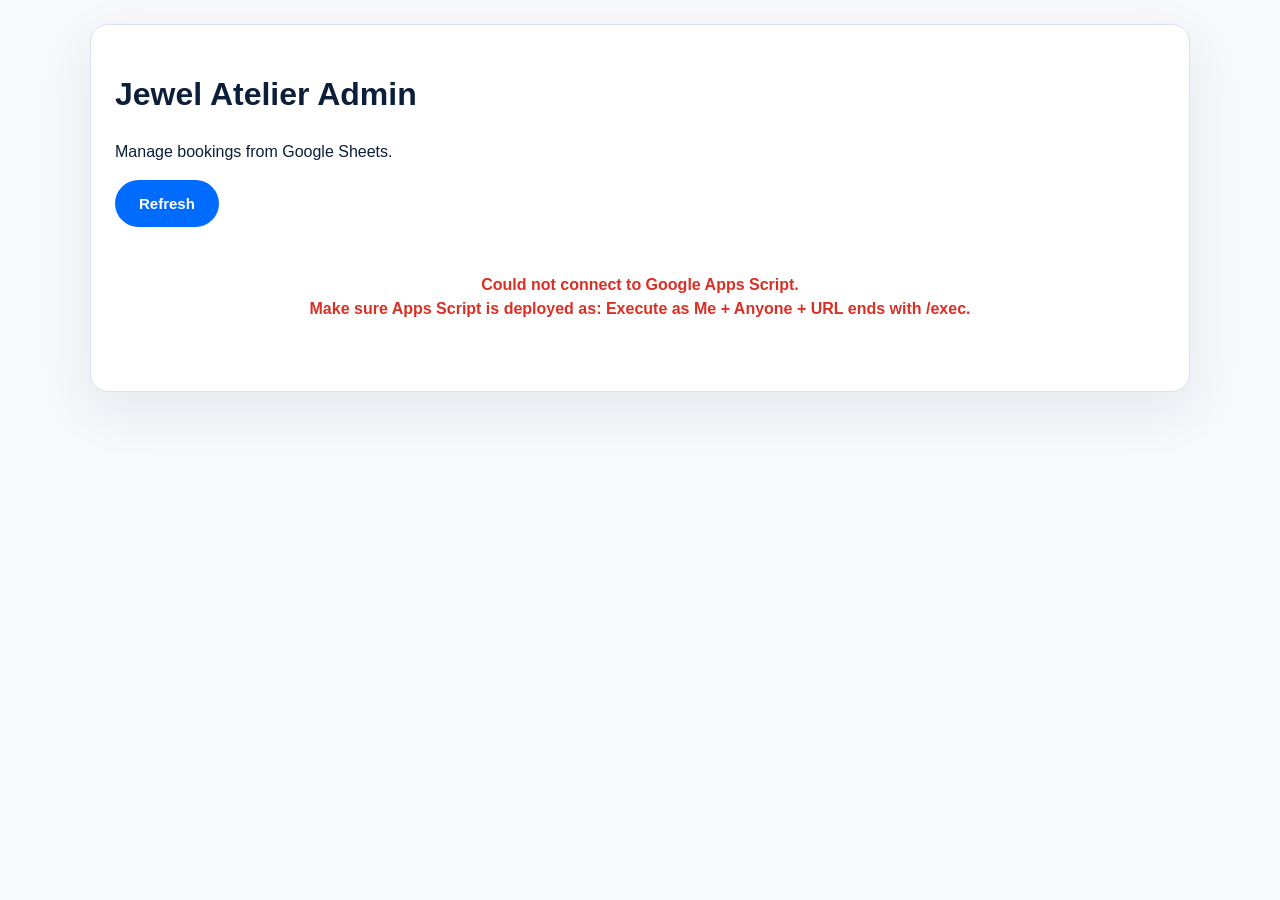
<file: index.html>
<!DOCTYPE html><html lang="en"><head><meta charset="UTF-8"><meta name="viewport" content="width=device-width,initial-scale=1"><title>Jewel Atelier Admin</title><link rel="stylesheet" href="style.css"><style>.admin-wrap{width:min(1100px,calc(100% - 24px));margin:24px auto}.admin-card{background:#fff;border:1px solid var(--border);border-radius:18px;padding:24px;box-shadow:0 18px 55px rgba(12,31,58,.08)}table{width:100%;border-collapse:collapse;margin-top:18px}th,td{text-align:left;border-bottom:1px solid var(--border);padding:12px;font-size:14px}th{color:var(--muted)}.admin-actions{display:flex;gap:8px}.admin-actions button{border:0;border-radius:999px;padding:8px 12px;font-weight:800;cursor:pointer}.confirm{background:var(--success);color:white}.cancel{background:var(--danger);color:white}.delete{background:#111827;color:white}.loading{padding:30px;text-align:center;color:var(--muted)}</style></head><body><main class="admin-wrap"><div class="admin-card"><h1>Jewel Atelier Admin</h1><p>Manage bookings from Google Sheets.</p><button class="primary-btn" onclick="loadBookings()">Refresh</button><div id="adminContent" class="loading">Loading bookings...</div></div></main><script>
const GOOGLE_SCRIPT_URL = "https://script.google.com/macros/s/AKfycbxKx8Jjf7sK_xTs0adL6GO3aRYriTLhWpQZoiC2iPkc2FViP63NFA2gD2f352z47UjZ/exec";

function jsonp(params) {
  return new Promise((resolve, reject) => {
    const el = document.getElementById('adminContent');
    if (!GOOGLE_SCRIPT_URL.includes('script.google') || !GOOGLE_SCRIPT_URL.includes('/exec')) {
      reject(new Error('Add your Google Apps Script /exec URL inside admin.html.'));
      return;
    }

    const callbackName = 'jaAdminCallback_' + Date.now() + '_' + Math.floor(Math.random() * 100000);
    const url = new URL(GOOGLE_SCRIPT_URL);
    Object.entries(params).forEach(([key, value]) => url.searchParams.set(key, value == null ? '' : String(value)));
    url.searchParams.set('callback', callbackName);

    const script = document.createElement('script');
    const timeout = setTimeout(() => {
      cleanup();
      reject(new Error('Connection timeout. Check Apps Script deployment and URL.'));
    }, 15000);

    function cleanup() {
      clearTimeout(timeout);
      if (script.parentNode) script.parentNode.removeChild(script);
      delete window[callbackName];
    }

    window[callbackName] = (data) => {
      cleanup();
      resolve(data);
    };

    script.onerror = () => {
      cleanup();
      reject(new Error('Could not connect to Google Apps Script.'));
    };

    script.src = url.toString();
    document.body.appendChild(script);
  });
}

function escapeHtml(value) {
  return String(value || '').replace(/[&<>'"]/g, char => ({
    '&': '&amp;',
    '<': '&lt;',
    '>': '&gt;',
    "'": '&#39;',
    '"': '&quot;'
  }[char]));
}

async function loadBookings() {
  const el = document.getElementById('adminContent');
  el.textContent = 'Loading bookings...';

  try {
    const data = await jsonp({ action: 'list' });
    if (!data.success) throw new Error(data.message || 'Could not load bookings.');

    const bookings = data.bookings || [];
    if (!bookings.length) {
      el.innerHTML = '<p>No bookings yet.</p>';
      return;
    }

    el.innerHTML = `
      <table>
        <thead>
          <tr>
            <th>ID</th>
            <th>Name</th>
            <th>Course</th>
            <th>Date</th>
            <th>Time</th>
            <th>Payment</th>
            <th>Status</th>
            <th>Actions</th>
          </tr>
        </thead>
        <tbody>
          ${bookings.map(b => `
            <tr>
              <td>${escapeHtml(b.id)}</td>
              <td>${escapeHtml(b.firstName)} ${escapeHtml(b.lastName)}<br><small>${escapeHtml(b.email)}</small><br><small>${escapeHtml(b.whatsapp)}</small></td>
              <td>${escapeHtml(b.course)}</td>
              <td>${escapeHtml(b.displayDate || b.date)}</td>
              <td>${escapeHtml(b.time)}</td>
              <td>${escapeHtml(b.paymentMethod)}<br><small>$${escapeHtml(b.deposit)}</small></td>
              <td>${escapeHtml(b.status)}</td>
              <td class="admin-actions">
                <button class="confirm" onclick="updateStatus('${escapeHtml(b.id)}','Confirmed')">Confirm</button>
                <button class="cancel" onclick="updateStatus('${escapeHtml(b.id)}','Cancelled')">Cancel</button>
                <button class="delete" onclick="deleteBooking('${escapeHtml(b.id)}')">Delete</button>
              </td>
            </tr>`).join('')}
        </tbody>
      </table>`;
  } catch (e) {
    el.innerHTML = `<p class="status-message error">${escapeHtml(e.message)}<br>Make sure Apps Script is deployed as: Execute as Me + Anyone + URL ends with /exec.</p>`;
  }
}

async function updateStatus(id, status) {
  const el = document.getElementById('adminContent');
  try {
    await jsonp({ action: 'updateStatus', id, status });
    await loadBookings();
  } catch (e) {
    alert(e.message || 'Could not update booking.');
  }
}


async function deleteBooking(id) {
  if (!confirm('Delete this booking permanently? This will free the time slot.')) return;

  try {
    const data = await jsonp({ action: 'delete', id });
    if (!data.success) throw new Error(data.message || 'Could not delete booking.');
    await loadBookings();
  } catch (e) {
    alert(e.message || 'Could not delete booking.');
  }
}

loadBookings();
</script></body></html>
</file>
<file: style.css>
:root{
  --blue:#006bff;
  --blue-soft:#eaf2ff;
  --text:#0b1f3a;
  --muted:#5c6b80;
  --border:#d9e2ef;
  --bg:#f7f9fc;
  --gold:#c9a45c;
  --danger:#d93025;
  --success:#0a8754;
}
*{box-sizing:border-box}
body{margin:0;background:var(--bg);font-family:Inter,Segoe UI,Arial,sans-serif;color:var(--text);line-height:1.5}
a{color:var(--blue);text-decoration:none}
.booking-shell{width:min(1180px,calc(100% - 24px));min-height:720px;margin:24px auto;background:#fff;border:1px solid var(--border);border-radius:14px;box-shadow:0 18px 55px rgba(12,31,58,.08);display:grid;grid-template-columns:390px 1fr;overflow:hidden}
.info-panel{border-right:1px solid var(--border);padding:34px 34px 24px;display:flex;flex-direction:column;gap:24px;position:relative;max-height:calc(100vh - 48px);overflow:auto}
.back-btn{width:44px;height:44px;border:1px solid var(--border);border-radius:50%;display:grid;place-items:center;font-size:28px;color:var(--blue);background:#fff}
.brand-block{text-align:center;margin-top:-10px}.diamond{font-size:54px;color:var(--gold);line-height:1}.brand-block h1{text-transform:uppercase;letter-spacing:3px;font-family:Georgia,serif;font-weight:500;margin:8px 0 0}.brand-block p{text-transform:uppercase;font-size:11px;letter-spacing:2px;color:var(--gold);margin:0}.eyebrow{color:var(--muted);font-weight:700;margin:0 0 4px}.meeting-summary h2{font-size:30px;line-height:1.15;margin:0 0 20px}.summary-item{display:flex;align-items:center;gap:14px;font-weight:600;margin:13px 0;color:#10233f}.chosen-summary{margin-top:16px;padding:14px;border-radius:12px;background:var(--blue-soft);color:#073b82;font-weight:700}.hidden{display:none}.description{border-top:1px solid var(--border);padding-top:20px}.description h3{margin:0 0 8px}.description p{margin:8px 0}.description ul{padding:0;list-style:none}.description li{margin:5px 0}.description li:before{content:'✓';color:var(--blue);font-weight:900;margin-right:10px}.panel-footer{margin-top:auto;display:flex;gap:20px;align-items:center;flex-wrap:wrap;font-size:14px}.panel-footer a:first-child{background:#f1f4f8;border-radius:12px;padding:12px 16px;color:#10233f;font-weight:700}
.booking-panel{padding:34px 42px;min-width:0}.steps{display:flex;gap:10px;flex-wrap:wrap;margin-bottom:20px}.step{font-size:13px;font-weight:800;color:var(--muted);background:#f2f5fa;border-radius:999px;padding:8px 12px}.step.active{background:var(--blue);color:#fff}.step-view{display:none}.active-view{display:block}.booking-panel h2{font-size:28px;margin:0 0 28px}.calendar-layout{display:grid;grid-template-columns:1fr 310px;gap:30px}.calendar-header{display:flex;align-items:center;justify-content:space-between;margin-bottom:26px}.calendar-header button{border:0;background:#fff;color:var(--blue);font-size:38px;cursor:pointer}.calendar-header strong{font-size:18px}.weekdays,.calendar-grid{display:grid;grid-template-columns:repeat(7,1fr);gap:12px;text-align:center}.weekdays{font-size:13px;text-transform:uppercase;font-weight:800;color:var(--muted);margin-bottom:18px}.day{height:48px;border:0;border-radius:50%;background:transparent;color:#444;font-size:18px;cursor:pointer}.day.empty{cursor:default}.day.disabled{color:#c4cbd6;cursor:not-allowed}.day.available{background:var(--blue-soft);color:var(--blue);font-weight:800}.day.selected{background:var(--blue);color:white}.timezone{border-top:1px solid var(--border);margin-top:34px;padding-top:22px}.timezone p{margin:8px 0 0}.time-card{border-left:1px solid var(--border);padding-left:30px}.time-card h3{font-size:19px;margin:0 0 22px}.time-slots{display:flex;flex-direction:column;gap:12px}.slot{height:58px;border:1.5px solid #7aa9ff;border-radius:6px;background:#fff;color:var(--blue);font-size:18px;font-weight:800;cursor:pointer}.slot:hover,.slot.selected{background:var(--blue);color:#fff}.slot.booked{opacity:.45;cursor:not-allowed;text-decoration:line-through}.hint{color:var(--muted);font-size:13px}.small-back{border:1px solid var(--border);background:#fff;border-radius:999px;padding:10px 16px;margin-bottom:18px;cursor:pointer;color:var(--blue);font-weight:800}.details-form{max-width:620px}.details-form label{display:block;font-weight:800;margin-bottom:16px}.details-form input,.details-form select,.details-form textarea{width:100%;margin-top:7px;border:1px solid #abc0d9;border-radius:8px;padding:13px 14px;font:inherit;background:#fff}.two-cols{display:grid;grid-template-columns:1fr 1fr;gap:20px}.primary-btn,.whish-btn{border:0;border-radius:999px;padding:15px 24px;font-weight:900;cursor:pointer;font-size:15px}.primary-btn{background:var(--blue);color:#fff}.whish-btn{background:#21a67a;color:#fff}.confirm-card{border:1px solid var(--border);border-radius:18px;padding:22px;max-width:640px;background:#fbfcff}.confirm-card p{margin:8px 0}.deposit-box{margin-top:18px;background:var(--blue-soft);border-radius:14px;padding:16px;display:flex;justify-content:space-between;align-items:center}.deposit-box strong{font-size:30px;color:var(--blue)}.payment-options{display:flex;gap:12px;flex-wrap:wrap;margin-top:22px}.status-message{font-weight:800}.status-message.error{color:var(--danger)}.status-message.success{color:var(--success)}
@media(max-width:950px){.booking-shell{grid-template-columns:1fr;margin:0;width:100%;border-radius:0}.info-panel{max-height:none;border-right:0;border-bottom:1px solid var(--border)}.calendar-layout{grid-template-columns:1fr}.time-card{border-left:0;padding-left:0;border-top:1px solid var(--border);padding-top:24px}.booking-panel{padding:28px 18px}.two-cols{grid-template-columns:1fr}}
</file>
